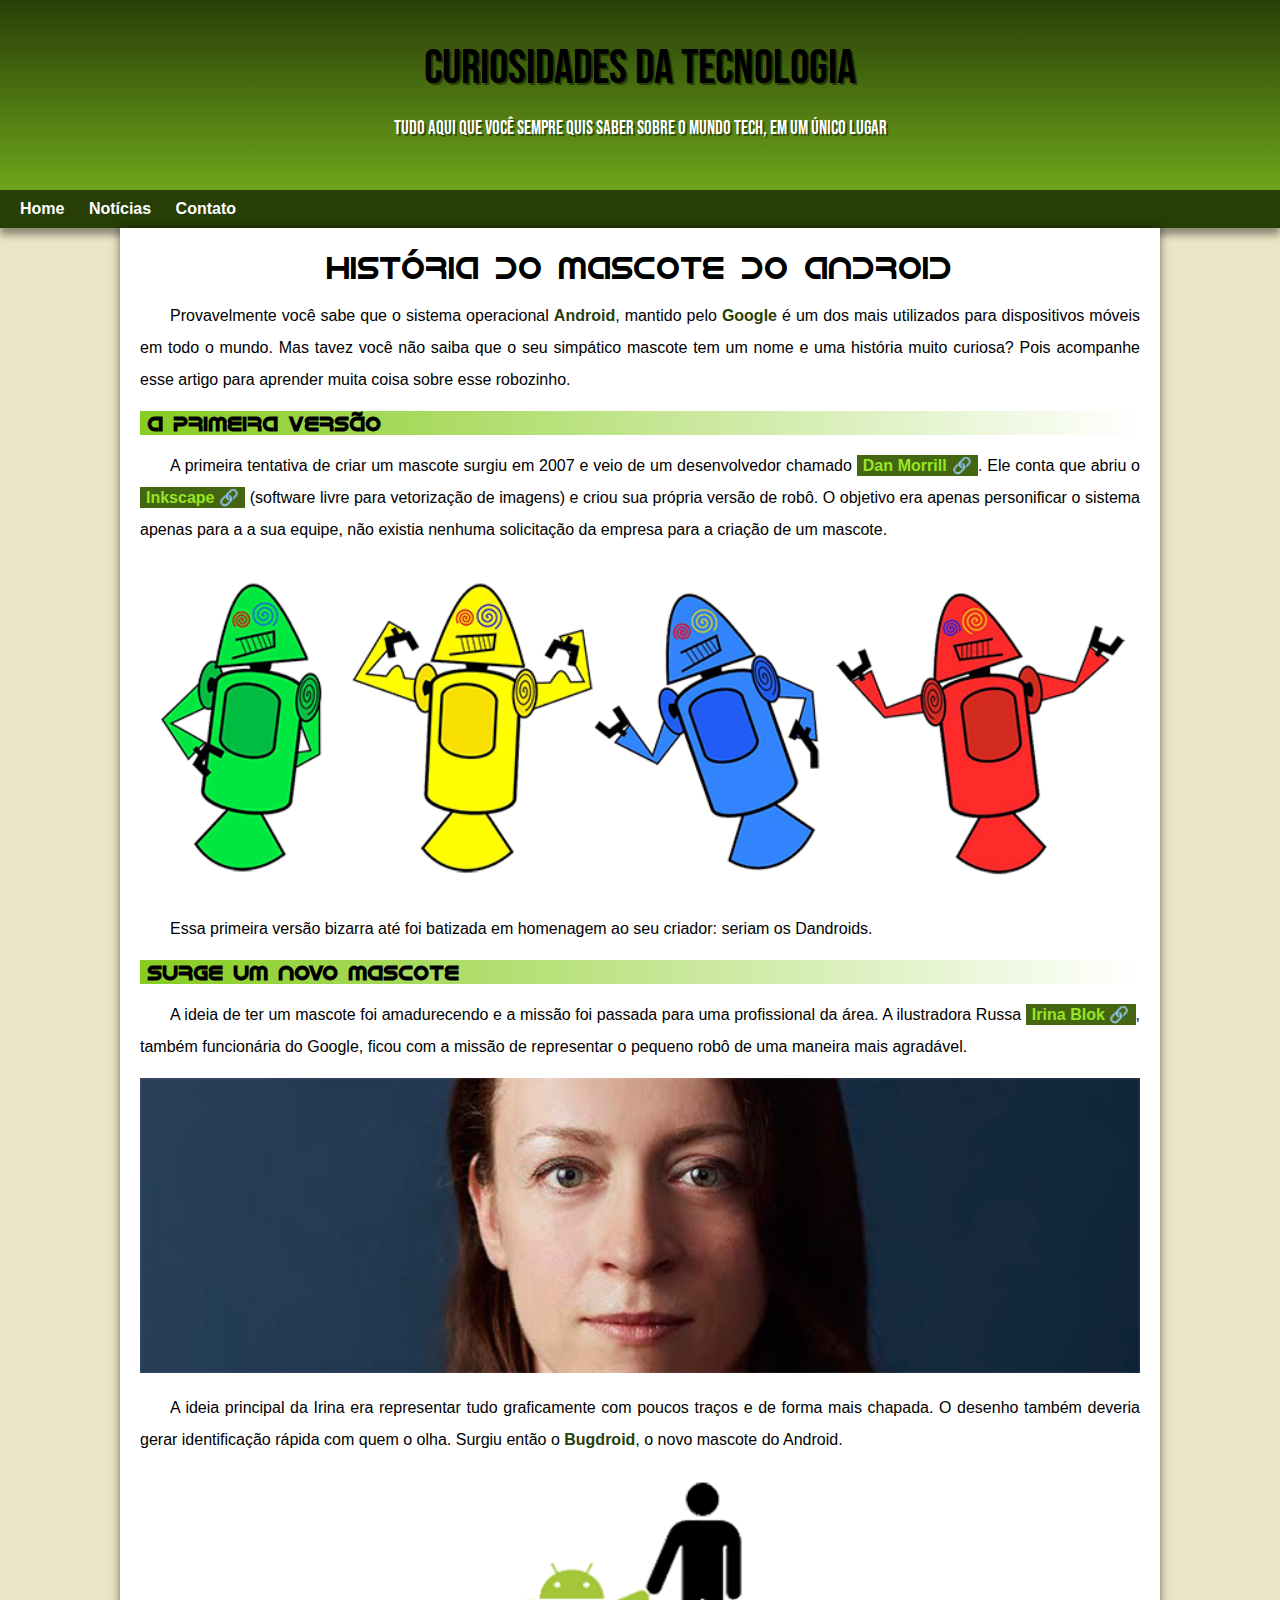
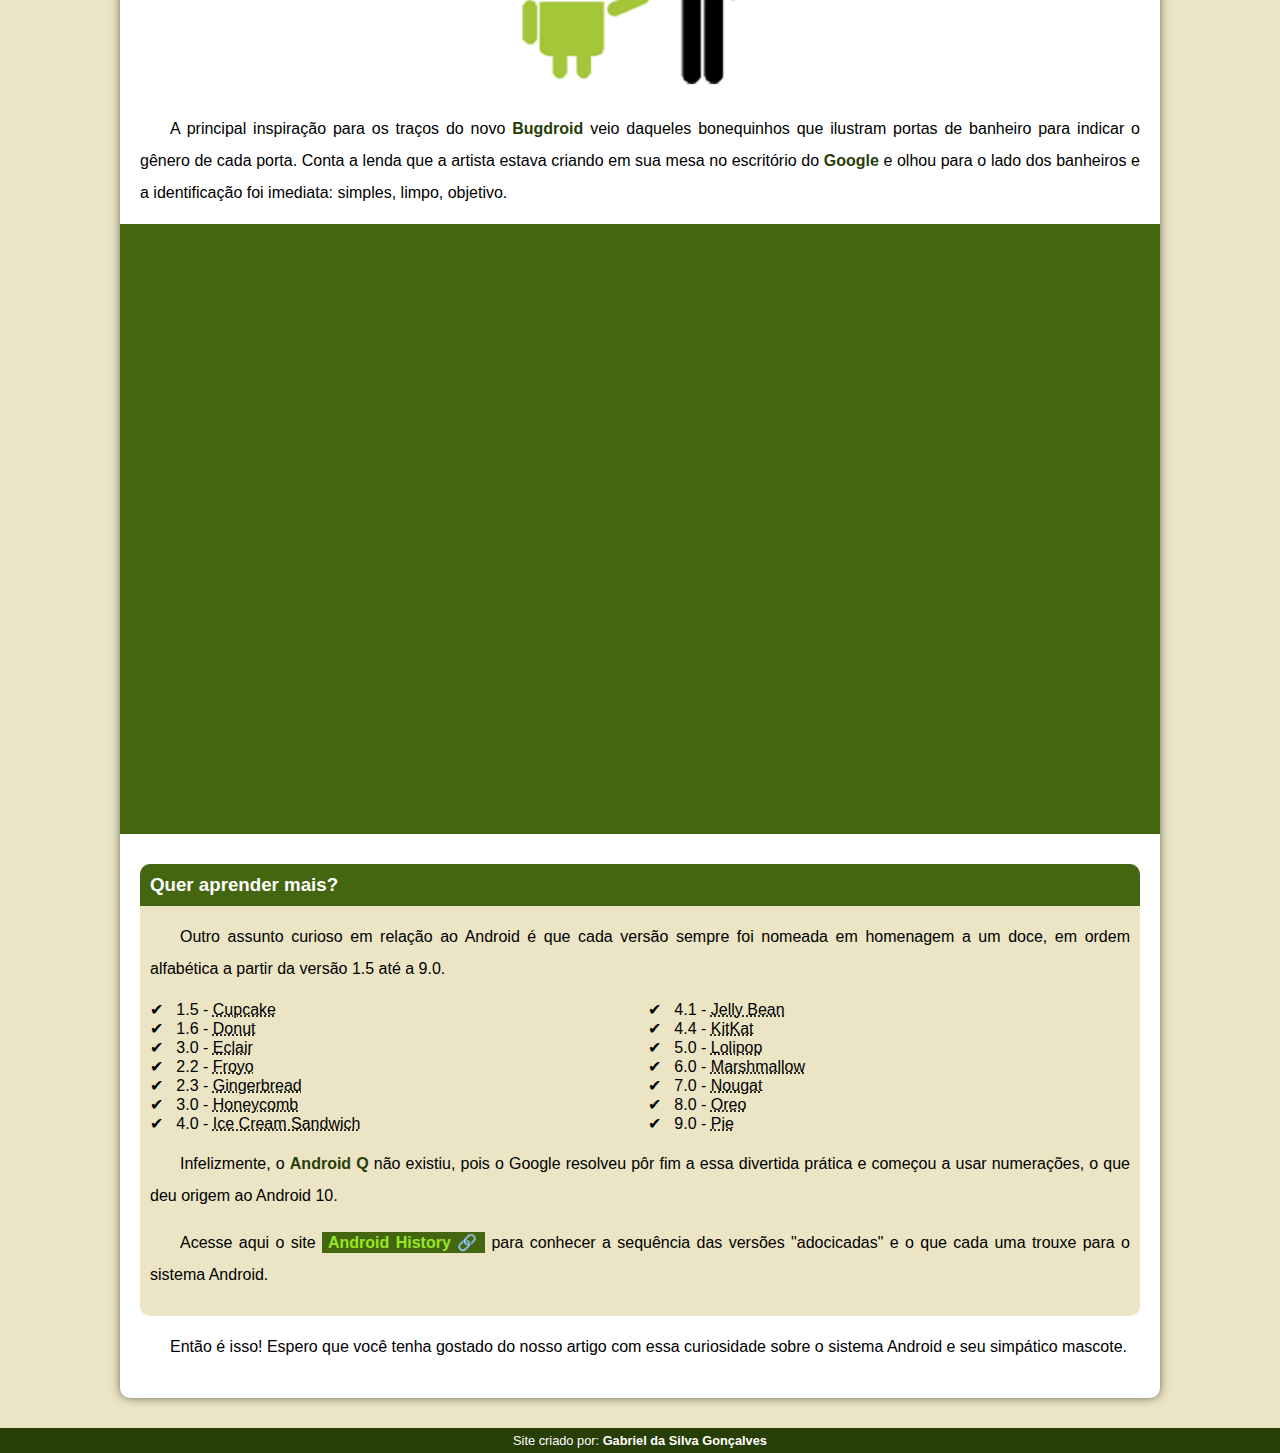
<file: index.html>
<!DOCTYPE html>
<html lang="pt-br">
<head>
    <meta charset="UTF-8">
    <meta name="viewport" content="width=device-width, initial-scale=1.0">
    <title>Como nasceu o máscote da Androide?</title>
    <link rel="shortcut icon" href="imagens/favicon.ico" type="image/x-icon">
    <link rel="stylesheet" href="stilo/style.css">
</head>
<body>
    <header>
        <h1>Curiosidades da Tecnologia</h1>
        <p>Tudo aqui que você sempre quis saber sobre o mundo Tech, em um único lugar</p>
    </header>
    <nav>
        <a href="#">Home</a>
        <a href="#">Notícias</a>
        <a href="#">Contato</a>
    </nav>
    <main>
        <article>
            <h1>História do Mascote do Android</h1>

            <p>Provavelmente você sabe que o sistema operacional <strong>Android</strong>, mantido pelo <strong>Google</strong> é um dos mais utilizados para dispositivos móveis em todo o mundo. Mas tavez você não saiba que o seu simpático mascote tem um nome e uma história muito curiosa? Pois acompanhe esse artigo para aprender muita coisa sobre esse robozinho.</p>
            
            <h2>A primeira versão</h2>
            
            <p>A primeira tentativa de criar um mascote surgiu em 2007 e veio de um desenvolvedor chamado <a href="https://androidcommunity.com/dan-morrill-shows-us-the-android-mascot-that-almost-was-20130103/" target="_blank" class="externo">Dan Morrill</a>. Ele conta que abriu o <a href="https://inkscape.org/pt-br/" target="_blank" class="externo">Inkscape</a> (software livre para vetorização de imagens) e criou sua própria versão de robô. O objetivo era apenas personificar o sistema apenas para a a sua equipe, não existia nenhuma solicitação da empresa para a criação de um mascote.</p>
            
            <picture>
                <source media="(max-width: 700px)" srcset="imagens/dan-droids-pq.png">
                <img src="imagens/dan-droids.png" alt="Primeiro mascote do androide"></picture>

            <p>Essa primeira versão bizarra até foi batizada em homenagem ao seu criador: seriam os Dandroids.</p>
            
            <h2>Surge um novo mascote</h2>
            
            <p>A ideia de ter um mascote foi amadurecendo e a missão foi passada para uma profissional da área. A ilustradora Russa <a href="https://www.irinablok.com/android" target="_blank" class="externo">Irina Blok</a>, também funcionária do Google, ficou com a missão de representar o pequeno robô de uma maneira mais agradável.</p>
            
            <picture>
                <source media="(max-width: 700px)" srcset="imagens/irina-blok-pq.jpg">
                <img src="imagens/irina-blok.jpg" alt="Irina Block criado do ícone do android"></picture>
            
            <p>A ideia principal da Irina era representar tudo graficamente com poucos traços e de forma mais chapada. O desenho também deveria gerar identificação rápida com quem o olha. Surgiu então o <strong>Bugdroid</strong>, o novo mascote do Android.</p>
            
            <img src="imagens/bugdroid.png" class="pequena" alt="Bugdroid">
            
            <p>A principal inspiração para os traços do novo <strong>Bugdroid</strong> veio daqueles bonequinhos que ilustram portas de banheiro para indicar o gênero de cada porta. Conta a lenda que a artista estava criando em sua mesa no escritório do <strong>Google</strong> e olhou para o lado dos banheiros e a identificação foi imediata: simples, limpo, objetivo.</p>
            
            <div class="video">
                <iframe width="560" height="315" src="https://www.youtube.com/embed/l2UDgpLz20M?si=Okod9-4rmbr5ukgv" title="YouTube video player" frameborder="0" allow="accelerometer; autoplay; clipboard-write; encrypted-media; gyroscope; picture-in-picture; web-share" allowfullscreen></iframe>
            </div>
             
            <aside>
                <h3>Quer aprender mais?</h3>
                
                <p>Outro assunto curioso em relação ao Android é que cada versão sempre foi nomeada em homenagem a um doce, em ordem alfabética a partir da versão 1.5 até a 9.0.</p>
                
                <ul>
                    <li>
                        1.5 - <abbr title="Bolo de Copo">Cupcake</abbr>
                    </li>
                    <li>
                        1.6 - <abbr title="Rosquinha">Donut</abbr>
                    </li>
                    <li>
                        3.0 - <abbr title="Bomba">Eclair</abbr>
                    </li>
                    <li>
                        2.2 - <abbr title="Iogurte Congelado">Froyo</abbr></li>
                    <li>
                        2.3 - <abbr title="Biscoito de Gengibre">Gingerbread</abbr>
                    </li>
                    <li>
                        3.0 - <abbr title="Favo de mel">Honeycomb</abbr>
                    </li>
                    <li>
                        4.0 - <abbr title="Sanduíche de Sorvete">Ice Cream Sandwich</abbr>
                    </li>
                    <li>
                        4.1 - <abbr title="Jujuba">Jelly Bean</abbr>
                    </li>
                    <li>
                        4.4 - <abbr title="KitKat">KitKat</abbr>
                    </li>
                    <li>
                        5.0 - <abbr title="Pirulito">Lolipop</abbr>
                    </li>
                    <li>
                        6.0 - <abbr title="Marshmallow">Marshmallow</abbr>
                    </li>
                    <li>
                        7.0 - <abbr title="Torrone">Nougat</abbr>
                    </li>
                    <li>
                        8.0 - <abbr title="Oreo">Oreo</abbr>
                    </li>
                    <li>
                        9.0 - <abbr title="Torta">Pie</abbr>
                    </li>
                </ul>
                
                <p>Infelizmente, o <strong>Android Q</strong> não existiu, pois o Google resolveu pôr fim a essa divertida prática e começou a usar numerações, o que deu origem ao Android 10.</p>
                
                <p>Acesse aqui o site <a href="https://www.android.com/intl/en_uk/history/#/donut" target="_blank" class="externo">Android History</a> para conhecer a sequência das versões "adocicadas" e o que cada uma trouxe para o sistema Android.</p>
            </aside>
            
            <p>Então é isso! Espero que você tenha gostado do nosso artigo com essa curiosidade sobre o sistema Android e seu simpático mascote.</p>
        </article>
    </main>
    <footer>
        <p>Site criado por: <a href="https://github.com/Gaa696">Gabriel da Silva Gonçalves</a></p>
    </footer>
</body>
</html>
</file>
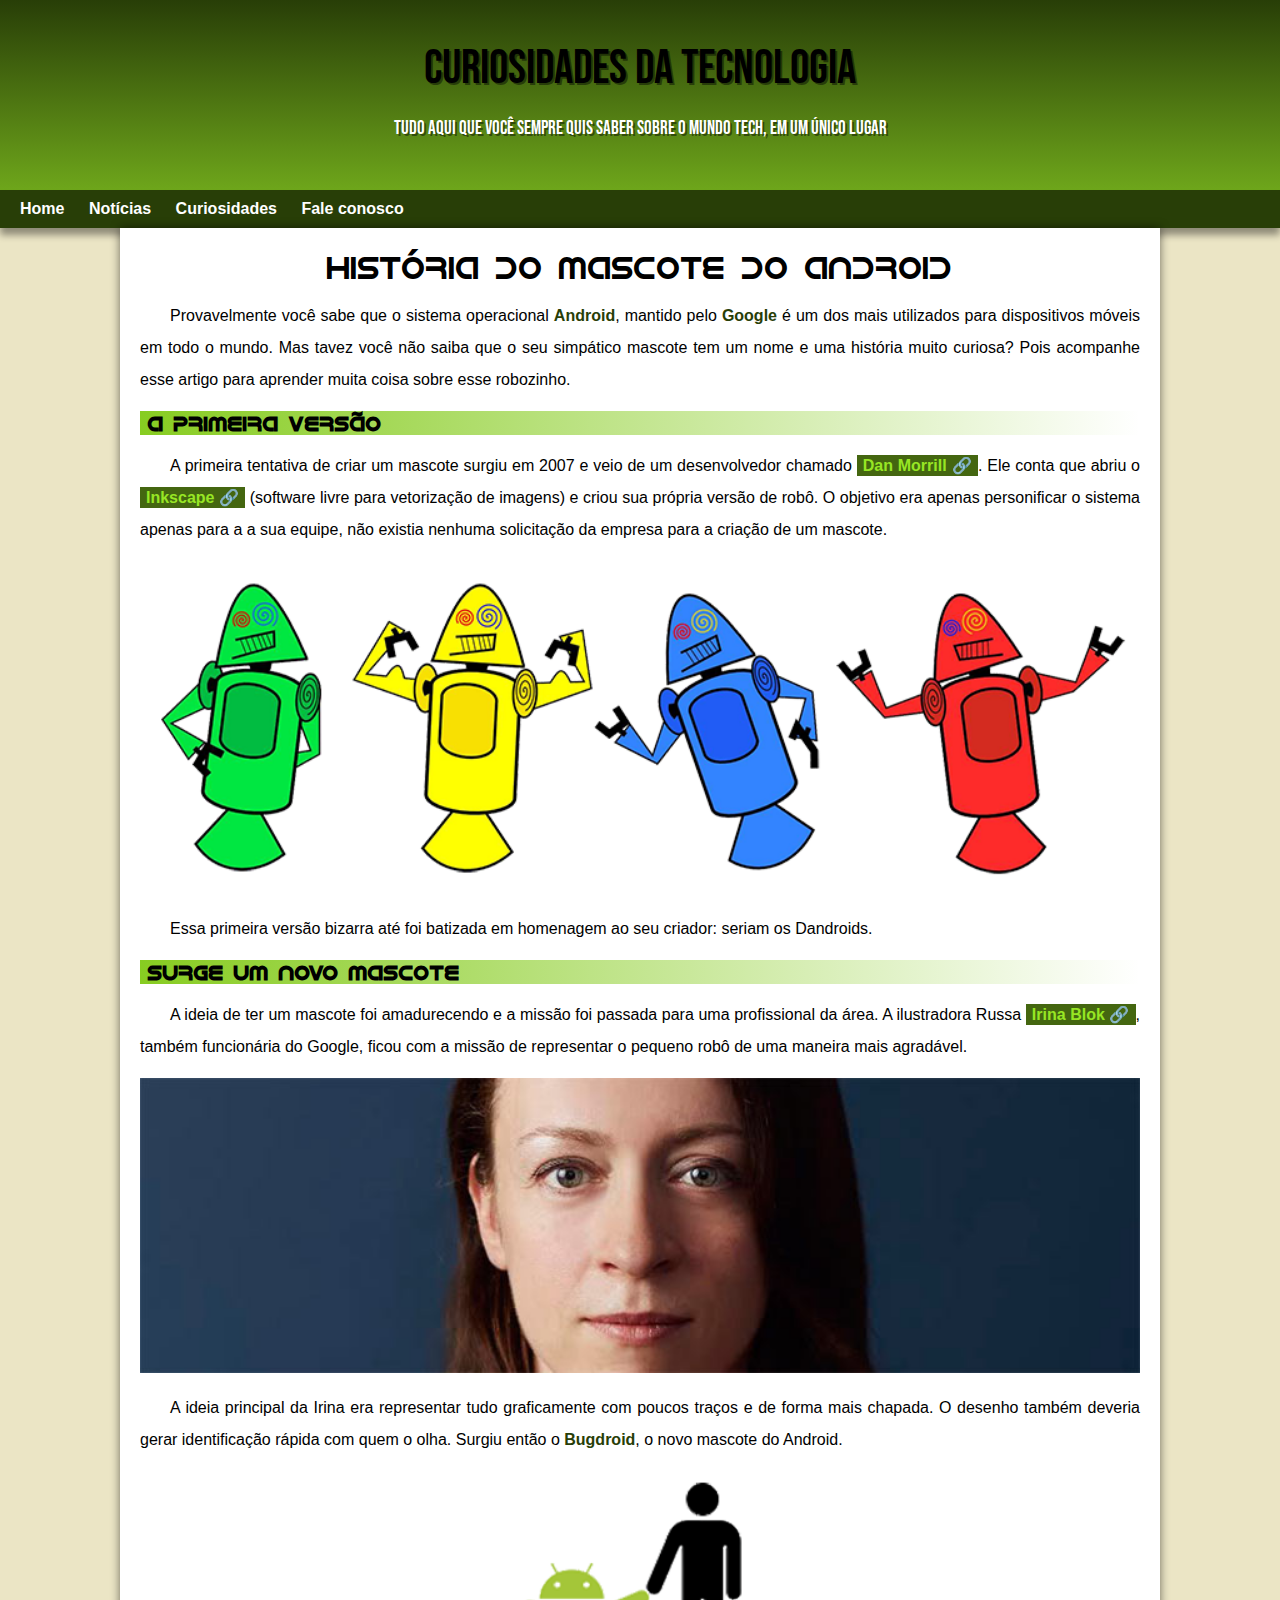
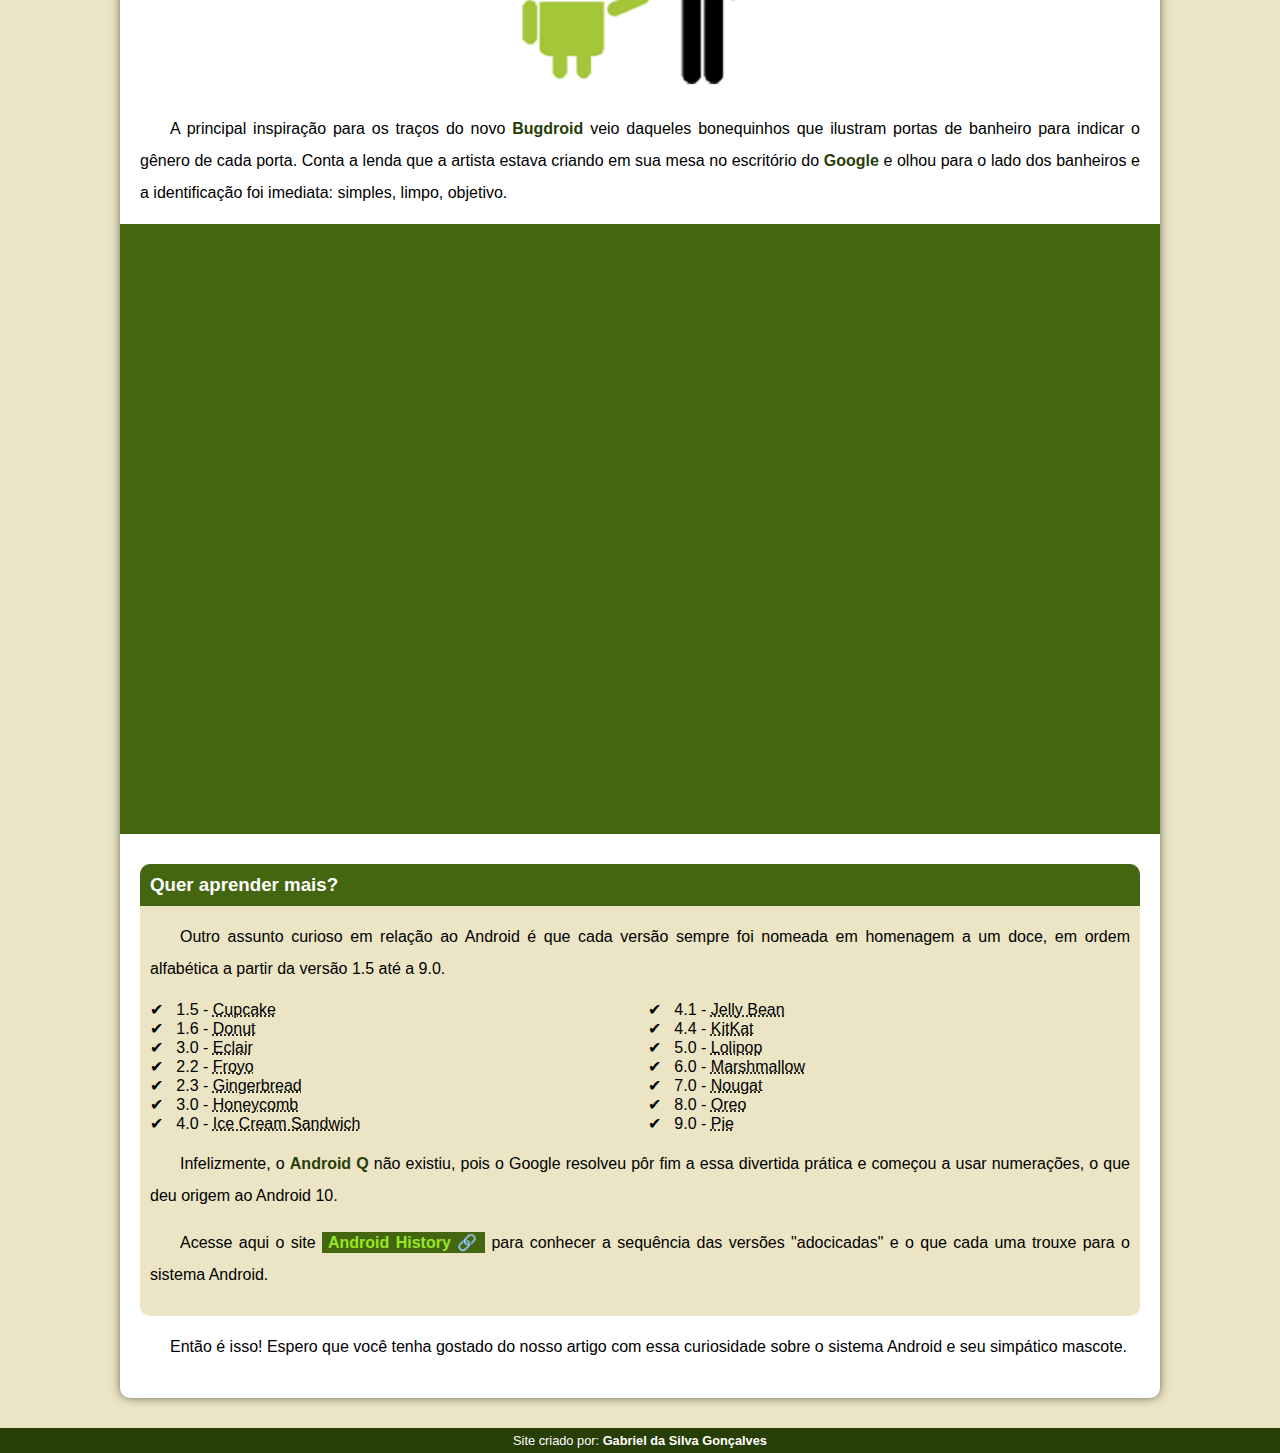
<file: androide.html.html>
<!DOCTYPE html>
<html lang="pt-br">
<head>
    <meta charset="UTF-8">
    <meta name="viewport" content="width=device-width, initial-scale=1.0">
    <title>Como nasceu o máscote da Androide?</title>
    <link rel="shortcut icon" href="imagens/favicon.ico" type="image/x-icon">
    <link rel="stylesheet" href="stilo/style.css">
</head>
<body>
    <header>
        <h1>Curiosidades da Tecnologia</h1>
        <p>Tudo aqui que você sempre quis saber sobre o mundo Tech, em um único lugar</p>
    </header>
    <nav>
        <a href="#">Home</a>
        <a href="#">Notícias</a>
        <a href="#">Curiosidades</a>
        <a href="#">Fale conosco</a>
    </nav>
    <main>
        <article>
            <h1>História do Mascote do Android</h1>

            <p>Provavelmente você sabe que o sistema operacional <strong>Android</strong>, mantido pelo <strong>Google</strong> é um dos mais utilizados para dispositivos móveis em todo o mundo. Mas tavez você não saiba que o seu simpático mascote tem um nome e uma história muito curiosa? Pois acompanhe esse artigo para aprender muita coisa sobre esse robozinho.</p>
            
            <h2>A primeira versão</h2>
            
            <p>A primeira tentativa de criar um mascote surgiu em 2007 e veio de um desenvolvedor chamado <a href="https://androidcommunity.com/dan-morrill-shows-us-the-android-mascot-that-almost-was-20130103/" target="_blank" class="externo">Dan Morrill</a>. Ele conta que abriu o <a href="https://inkscape.org/pt-br/" target="_blank" class="externo">Inkscape</a> (software livre para vetorização de imagens) e criou sua própria versão de robô. O objetivo era apenas personificar o sistema apenas para a a sua equipe, não existia nenhuma solicitação da empresa para a criação de um mascote.</p>
            
            <picture>
                <source media="(max-width: 700px)" srcset="imagens/dan-droids-pq.png">
                <img src="imagens/dan-droids.png" alt="Primeiro mascote do androide"></picture>

            <p>Essa primeira versão bizarra até foi batizada em homenagem ao seu criador: seriam os Dandroids.</p>
            
            <h2>Surge um novo mascote</h2>
            
            <p>A ideia de ter um mascote foi amadurecendo e a missão foi passada para uma profissional da área. A ilustradora Russa <a href="https://www.irinablok.com/android" target="_blank" class="externo">Irina Blok</a>, também funcionária do Google, ficou com a missão de representar o pequeno robô de uma maneira mais agradável.</p>
            
            <picture>
                <source media="(max-width: 700px)" srcset="imagens/irina-blok-pq.jpg">
                <img src="imagens/irina-blok.jpg" alt="Irina Block criado do ícone do android"></picture>
            
            <p>A ideia principal da Irina era representar tudo graficamente com poucos traços e de forma mais chapada. O desenho também deveria gerar identificação rápida com quem o olha. Surgiu então o <strong>Bugdroid</strong>, o novo mascote do Android.</p>
            
            <img src="imagens/bugdroid.png" class="pequena" alt="Bugdroid">
            
            <p>A principal inspiração para os traços do novo <strong>Bugdroid</strong> veio daqueles bonequinhos que ilustram portas de banheiro para indicar o gênero de cada porta. Conta a lenda que a artista estava criando em sua mesa no escritório do <strong>Google</strong> e olhou para o lado dos banheiros e a identificação foi imediata: simples, limpo, objetivo.</p>
            
            <div class="video">
                <iframe width="560" height="315" src="https://www.youtube.com/embed/l2UDgpLz20M?si=Okod9-4rmbr5ukgv" title="YouTube video player" frameborder="0" allow="accelerometer; autoplay; clipboard-write; encrypted-media; gyroscope; picture-in-picture; web-share" allowfullscreen></iframe>
            </div>
             
            <aside>
                <h3>Quer aprender mais?</h3>
                
                <p>Outro assunto curioso em relação ao Android é que cada versão sempre foi nomeada em homenagem a um doce, em ordem alfabética a partir da versão 1.5 até a 9.0.</p>
                
                <ul>
                    <li>
                        1.5 - <abbr title="Bolo de Copo">Cupcake</abbr>
                    </li>
                    <li>
                        1.6 - <abbr title="Rosquinha">Donut</abbr>
                    </li>
                    <li>
                        3.0 - <abbr title="Bomba">Eclair</abbr>
                    </li>
                    <li>
                        2.2 - <abbr title="Iogurte Congelado">Froyo</abbr></li>
                    <li>
                        2.3 - <abbr title="Biscoito de Gengibre">Gingerbread</abbr>
                    </li>
                    <li>
                        3.0 - <abbr title="Favo de mel">Honeycomb</abbr>
                    </li>
                    <li>
                        4.0 - <abbr title="Sanduíche de Sorvete">Ice Cream Sandwich</abbr>
                    </li>
                    <li>
                        4.1 - <abbr title="Jujuba">Jelly Bean</abbr>
                    </li>
                    <li>
                        4.4 - <abbr title="KitKat">KitKat</abbr>
                    </li>
                    <li>
                        5.0 - <abbr title="Pirulito">Lolipop</abbr>
                    </li>
                    <li>
                        6.0 - <abbr title="Marshmallow">Marshmallow</abbr>
                    </li>
                    <li>
                        7.0 - <abbr title="Torrone">Nougat</abbr>
                    </li>
                    <li>
                        8.0 - <abbr title="Oreo">Oreo</abbr>
                    </li>
                    <li>
                        9.0 - <abbr title="Torta">Pie</abbr>
                    </li>
                </ul>
                
                <p>Infelizmente, o <strong>Android Q</strong> não existiu, pois o Google resolveu pôr fim a essa divertida prática e começou a usar numerações, o que deu origem ao Android 10.</p>
                
                <p>Acesse aqui o site <a href="https://www.android.com/intl/en_uk/history/#/donut" target="_blank" class="externo">Android History</a> para conhecer a sequência das versões "adocicadas" e o que cada uma trouxe para o sistema Android.</p>
            </aside>
            
            <p>Então é isso! Espero que você tenha gostado do nosso artigo com essa curiosidade sobre o sistema Android e seu simpático mascote.</p>
        </article>
    </main>
    <footer>
        <p>Site criado por: <a href="https://github.com/Gaa696">Gabriel da Silva Gonçalves</a></p>
    </footer>
</body>
</html>
</file>
<file: stilo/style.css>
@charset "UTF-8" ; 

@import url('https://fonts.googleapis.com/css2?family=Bebas+Neue&display=swap');

@font-face {
    font-family: 'Android';
    src: url('../fontes/idroid.otf') format('opentype');
    font-weight: normal;
}

:root {
    --fundo: #6EA61B;
    --cor01: #446610;
    --cor02: #97E624;
    --cor03: #283e07;
    --cor04: #87cc21;
    --cor05: #ebe5c5;

    --font-padrao: Arial, Verdana, Helvetica, sans-serif;
    --font-destaque: 'Bebas Neue',  'cursive'; 
    --font-android: 'Android',  sans-serif;

}

* {
    margin: 0px;
    padding: 0px;
}

body {
    background-color: var(--cor05);
    font-family: var(--font-padrao);
}

header {
    background-image: linear-gradient(to bottom, var(--cor03), var(--fundo));
    min-height: 150px;
    text-align: center;
    padding-top: 40px;
}

header > h1 {
    color: var(--cor);
    font-family: var(--font-destaque);
    font-weight: normal;
    font-size: 3em;
    margin-bottom: 20px;
    text-shadow: 2px 2px rgba(0, 0, 0, 0.44);
}

header > p {
    font-family: var(--font-destaque);
    font-size: 1.2em;
    color: white;
    max-width: 600px;
    padding-right: 10px;
    padding-left: 10px;
    margin: auto;
    text-shadow: 2px 2px rgba(0, 0, 0, 0.44);
}

nav {
    background-color: var(--cor03);
    padding: 10px;
    box-shadow: 0px 7px 7px rgba(0, 0, 0, 0.393);
}

nav > a {
    color: white;
    padding: 10px;
    border-radius: 5px;
    text-decoration: none;
    font-weight: bold;
    transition-duration: .6s;
}

nav > a:hover {
    background-color: var(--cor03);
    color: var(--cor04);
}

a.externo::after {
    content: '\00A0\1F517';
}

main {
    min-width: 300px;
    max-width: 1000px;
    margin: auto;
    margin-bottom: 30px;
    padding: 20px;
    background-color: white;
    box-shadow: 0px 0px 10px rgba(0, 0, 0, 0.544);
    border-bottom-left-radius: 10px;
    border-bottom-right-radius: 10px;
}

main img {
    width: 100%;
}

main img.pequena {
    max-width: 350px;
    display: block;
    margin: auto;
}

div.video {
    background-color: var(--cor01);
    margin: 0px -20px 30px -20px;
    padding: 20px;
    padding-bottom: 59%;
    position: relative;
}

div.video > iframe {
    position: absolute;
    top: 5%;
    left: 5%;
    width: 90%;
    height: 90%;
}


main h1 {
    color: var(--H2);
    font-family: var(--font-android);
    font-weight: normal;
    text-align: center;
    font-size: 2em;
}

main h2 {
    font-family: var(--font-android);
    color: var(--H2);
    font-size: 1.3em;
    background-image: linear-gradient(to right, var(--cor04), transparent);
    text-indent: 8px;
}

main p {
    margin: 15px 0px;
    text-align: justify;
    text-indent: 30px;
    font-size: 1em;
    line-height: 2em;
}

main strong {
    color: var(--cor03);
    font-weight: bold;
}

main a {
    text-decoration: none;
    font-weight: bold;
    color: var(--cor02);
    background-color: var(--cor01);
    padding: 2px 6px;
}

main a:hover {
    text-decoration: underline;
    color: var(--cor02);
}

main img {
    width: 100%;
}

aside {
    background-color: var(--cor05);
    padding: 10px;
    border-radius: 10px;
}

aside > h3 {
    background-color: var(--cor01);
    color: white;
    padding: 10px;
    margin: -10px -10px 0px -10px;
    border-radius: 10px 10px 0px 0px;
}

aside > ul {
    list-style-type: '\2714\00A0\00A0';
    list-style-position: inside;
    columns: 2;
}

footer {
    background-color: var(--cor03);
    color: white;
    text-align: center;
    font-size: 0.8em;
    padding: 5px;
}

footer a {
    color: white;
    font-weight: bolder;
    text-decoration: none;
}

footer a:hover {
    text-decoration: underline;
    color: var(--cor02);
}
</file>
